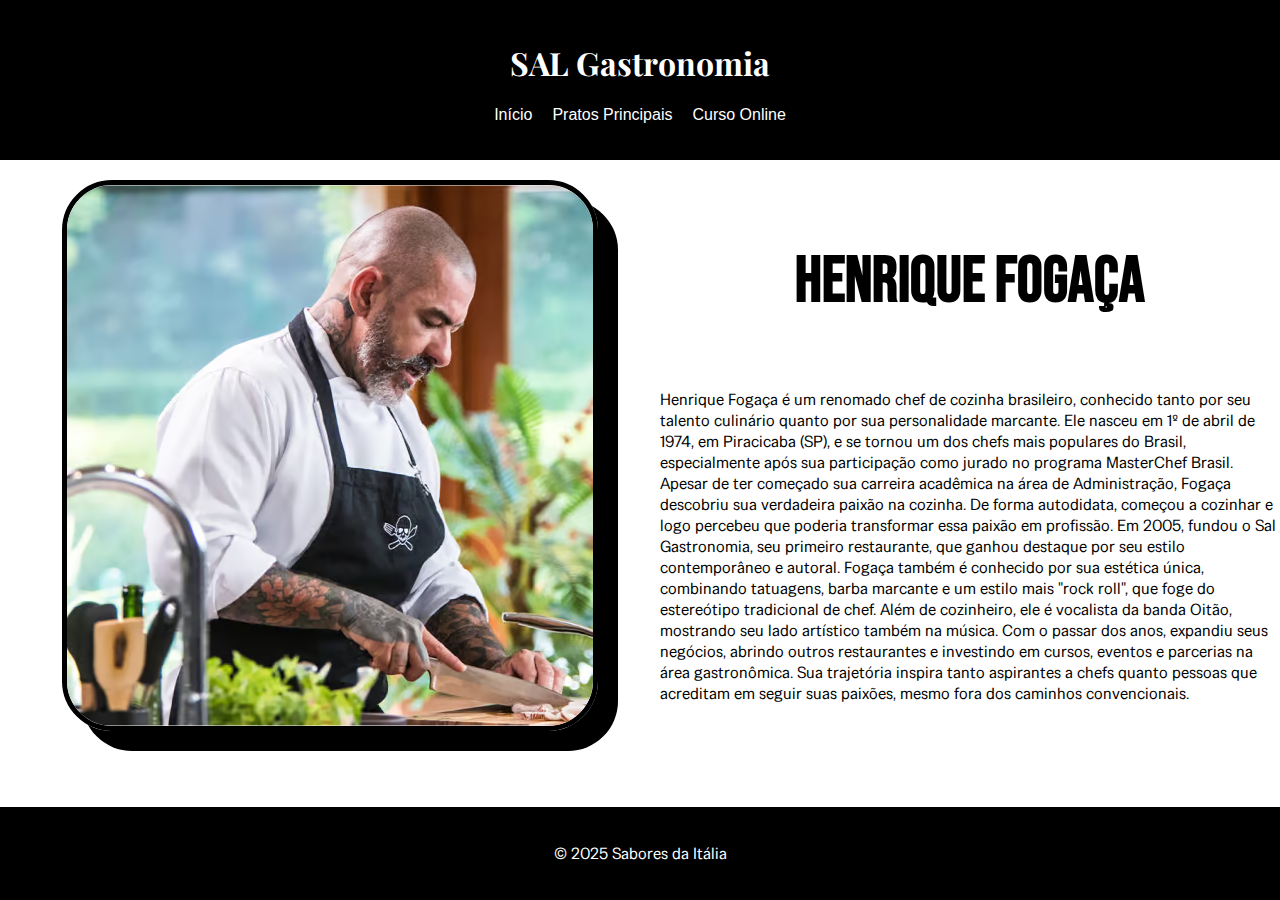
<file: index.html>
<!DOCTYPE html>
<html lang="pt-BR">

<head>
    <meta charset="UTF-8">
    <meta name="viewport" content="width=device-width, initial-scale=1.0">
    <title>Comida Italiana</title>
    <link rel="stylesheet" href="style.css">
</head>

<body>
    <header>
       
        <h1> SAL Gastronomia</h1>
        <nav>
            <ul>
                <li><a href="index.html">Início</a></li>
                <li><a href="item.html">Pratos Principais</a></li>
                <li><a href="venda.html">Curso Online</a></li>
            </ul>
        </nav>
    </header>
    <div class="principal">
        <main>
            <img src="img/fogaça.avif">
        </main>
        <section>
            <h2>Henrique Fogaça</h2>
            <p>
                Henrique Fogaça é um renomado chef de cozinha brasileiro, conhecido tanto por seu talento culinário
                quanto
                por sua personalidade marcante. Ele nasceu em 1º de abril de 1974, em Piracicaba (SP), e se tornou um
                dos
                chefs mais populares do Brasil, especialmente após sua participação como jurado no programa MasterChef
                Brasil.
                Apesar de ter começado sua carreira acadêmica na área de Administração, Fogaça descobriu sua verdadeira
                paixão na cozinha. De forma autodidata, começou a cozinhar e logo percebeu que poderia transformar essa
                paixão em profissão. Em 2005, fundou o Sal Gastronomia, seu primeiro restaurante, que ganhou destaque
                por
                seu estilo contemporâneo e autoral.
                Fogaça também é conhecido por sua estética única, combinando tatuagens, barba marcante e um estilo mais
                "rock roll", que foge do estereótipo tradicional de chef. Além de cozinheiro, ele é vocalista da banda
                Oitão, mostrando seu lado artístico também na música.
                Com o passar dos anos, expandiu seus negócios, abrindo outros restaurantes e investindo em cursos,
                eventos e
                parcerias na área gastronômica. Sua trajetória inspira tanto aspirantes a chefs quanto pessoas que
                acreditam
                em seguir suas paixões, mesmo fora dos caminhos convencionais.
            </p>
        </section>

    </div>
    <footer>
        <p>&copy; 2025 Sabores da Itália</p>
    </footer>
</body>

</html>
</file>
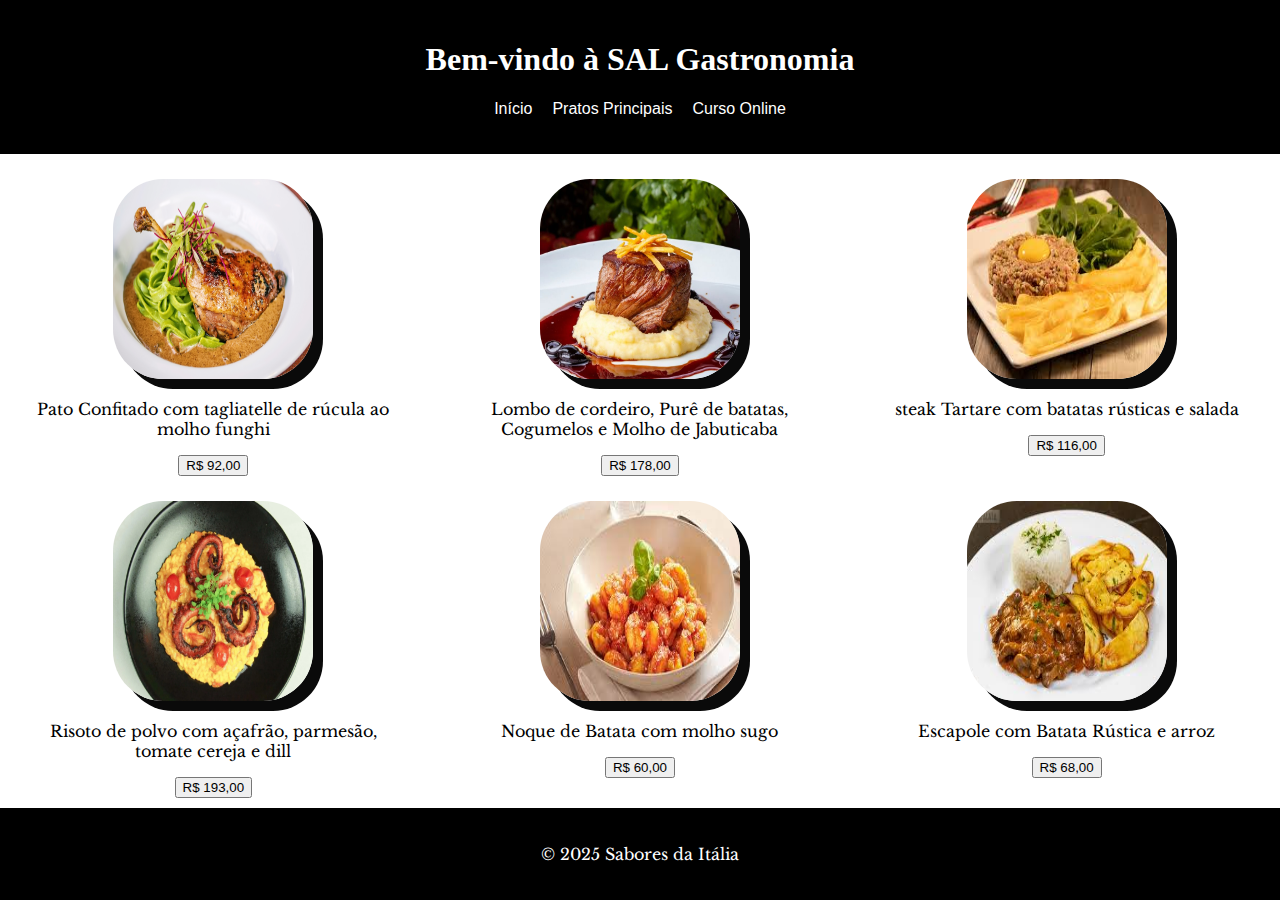
<file: item.html>
<!DOCTYPE html>
<html lang="en">

<head>
    <meta charset="UTF-8">
    <meta name="viewport" content="width=device-width, initial-scale=1.0">
    <title>Document</title>
    <link rel="stylesheet" href="style-item.css">
</head>

<body>
    <header>
        <h1>Bem-vindo à SAL Gastronomia</h1>
        <nav>
            <ul>
                <li><a href="index.html">Início</a></li>
                <li><a href="item.html">Pratos Principais</a></li>
                <li><a href="venda.html">Curso Online</a></li>
            </ul>
        </nav>
    </header>
    <div class="imgdiv">
        <div>
            <img src="img/pato.jpg">
            <p>Pato Confitado com tagliatelle de rúcula ao molho funghi</p>
            <button>R$ 92,00</button>
        </div>
        <div>
            <img src="img/pure-.jpg">
            <p>Lombo de cordeiro, Purê de batatas, Cogumelos e Molho de Jabuticaba</p>
            <button>R$ 178,00</button>
        </div>
        <div>
            <img src="img/STEAK">
            <p>steak Tartare com batatas rústicas e salada</p>
            <button>R$ 116,00</button>
        </div>
    </div>
    
    <div class="imgdiv">
        <div>
            <img src="img/risoto-.webp">
            <p>Risoto de polvo com açafrão, parmesão, tomate cereja e dill </p>
            <button>R$ 193,00</button>
        </div>
        <div>
            <img src="img/nhoque">
            <p>Noque de Batata com molho sugo</p>
            <button>R$ 60,00</button>
        </div>
        <div>
            <img src="img/escapade.jpg">
            <p>Escapole com Batata Rústica e arroz</p>
            <button>R$ 68,00</button>
        </div>
    </div>
</body>
<footer>
    <p>&copy; 2025 Sabores da Itália</p>
</footer>
</html>
</file>
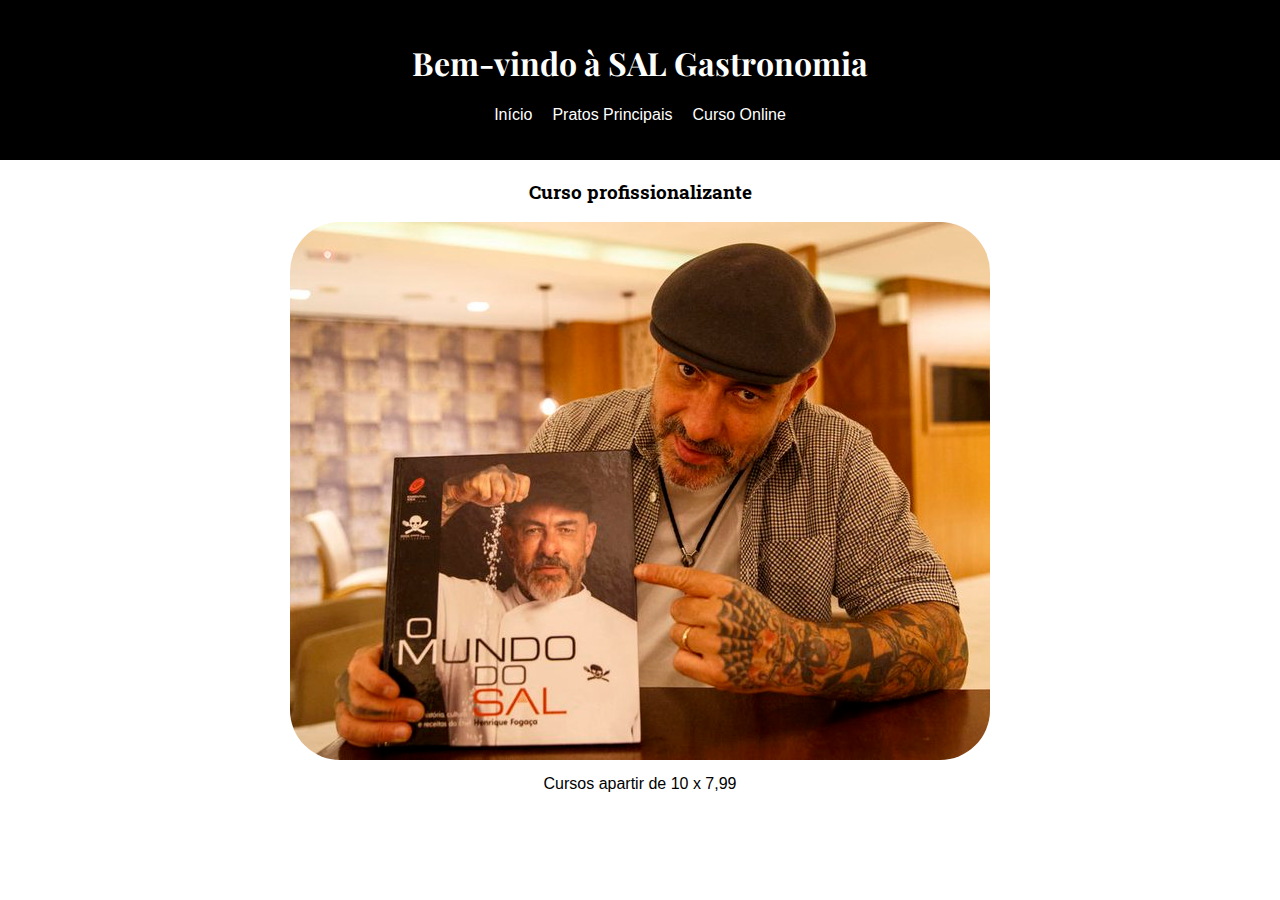
<file: venda.html>
<!DOCTYPE html>
<html lang="en">
<head>
    <meta charset="UTF-8">
    <meta name="viewport" content="width=device-width, initial-scale=1.0">
    <title>Document</title>
    <link rel="stylesheet" href="style-venda.css">
</head>
<body>
    <header>
        <h1>Bem-vindo à SAL Gastronomia</h1>
        <nav>
            <ul>
                <li><a href="index.html">Início</a></li>
                <li><a href="item.html">Pratos Principais </a></li>
                <li><a href="venda.html">Curso Online</a></li>
            </ul>
        </nav>
    </header>
    <section class="imagem">
        <h3>Curso profissionalizante</h3>
        <img   src="img/curso do fogaça.jpg">
       <a href="https://percursa.com/i/henrique-fogaca#relatedProducts">Cursos apartir de  10 x 7,99</a>
    </section>

</div>
</body>
</html>
</file>
<file: style.css>
@import url('https://fonts.googleapis.com/css2?family=Playfair+Display:ital,wght@0,400..900;1,400..900&family=Special+Gothic+Expanded+One&display=swap');

@import url('https://fonts.googleapis.com/css2?family=Bebas+Neue&display=swap');

@import url('https://fonts.googleapis.com/css2?family=Special+Gothic&display=swap');


body {
    font-family: Arial, sans-serif;
    margin: 0;
    padding: 0;
  }
  
  header {
    background-color: #000000;
    color: white;
    padding: 20px;
    text-align: center;
  }
  
  nav ul {
    display: flex;
    justify-content: center;
    gap: 20px;
    list-style: none;
    padding: 0;
  }

  nav ul li a{
    text-decoration: none;
    color: white;
  }

  section h2{
    text-align: center;
  }
  
  main {
    padding: 20px;
    width: 50vw;
    display: flex;
    justify-content: center;
    align-items: center;
  }

  .principal{
    display: flex;

  }

  section{
    width: 50vw;
    display: flex;
    flex-direction: column;
    justify-content: center;
  }

  section h2{
    text-align: center;
    font-family: "Bebas Neue", sans-serif;
    font-size: 4rem;
  }
  footer{
    background-color: #000000;
    color: white;
    padding: 20px 0;
    text-align: center;
    position: absolute;
    width: 100%;
    bottom: 0;
  }

  img{
    border: 5px solid #000;
    border-radius: 50px;
    box-shadow: 20px 20px #000000;
  }
  h1{
    font-family: "Playfair Display", serif;;
  }
  p{
    font-family:  "Special Gothic", sans-serif;;
  }
</file>
<file: style-item.css>
@import url('https://fonts.googleapis.com/css2?family=Libre+Baskerville:ital,wght@0,400;0,700;1,400&display=swap');
@import url('https://fonts.googleapis.com/css2?family=Special+Gothic&display=swap');
@import url('https://fonts.googleapis.com/css2?family=National+Park:wght@200..800&display=swap');

.imgdiv{
    display: flex;
    justify-content: space-around;
    text-align: center; 
    margin-top: 25px;
  }

  .imgdiv div img {
    width: 200px;
    height: 200px;
  }
  
body {
    font-family: Arial, sans-serif;
    margin: 0;
    padding: 0;
  }
  
  header {
    background-color: #000000;
    color: white;
    padding: 20px;
    text-align: center;
  }
  
  nav ul {
    display: flex;
    justify-content: center;
    gap: 20px;
    list-style: none;
    padding: 0;
  }

  nav ul li a{
    text-decoration: none;
    color: white;
  }
  footer{
    background-color: #000000;
    color: white;
    padding: 20px 0;
    text-align: center;
    position: absolute;
    width: 100%;
    bottom: 0;
  }
  p{
    text-align: center;
    font-family:"Libre Baskerville", serif;

  }
  img{
    border-radius: 50px ;
    box-shadow: 10px 10px #0a0a0a;
    border: 5px #242222;
  }
  h1{
    font-family: "Playfair Display", serif;;
  }
  h2{
    font-family: "National Park", sans-serif;
  }
.imgdiv div{
    
    border-radius: 50px;
    width: 30%;
}
</file>
<file: style-venda.css>
@import url('https://fonts.googleapis.com/css2?family=Roboto+Slab:wght@100..900&display=swap');
@import url('https://fonts.googleapis.com/css2?family=Playfair+Display:ital,wght@0,400..900;1,400..900&family=Special+Gothic+Expanded+One&display=swap');

body {
    font-family: Arial, sans-serif;
    margin: 0;
    padding: 0;
  }
  
  header {
    background-color: #000000;
    color: white;
    padding: 20px;
    text-align: center;
  }
  
  nav ul {
    display: flex;
    justify-content: center;
    gap: 20px;
    list-style: none;
    padding: 0;
  }

  nav ul li a{
    text-decoration: none;
    color: white;
  }
  footer{
    background-color: #000000;
    color: white;
    padding: 20px 0;
    text-align: center;
    position: absolute;
    width: 100%;
    bottom: 0;
  }
  .imagem{
   
    align-items: center;
    justify-items: center;
    display: flex;
    flex-direction: column;
  }
  .imagem img{
    border-radius: 50px;
    margin-bottom: 15px;
  }
  h3{
    text-align: center;
    font-family: "Roboto Slab", serif;;
  }
  h1{
    font-family: "Playfair Display", serif;;
  }
  .imagem a{
    text-decoration:none;
    color: #000000;
   
  }
</file>
